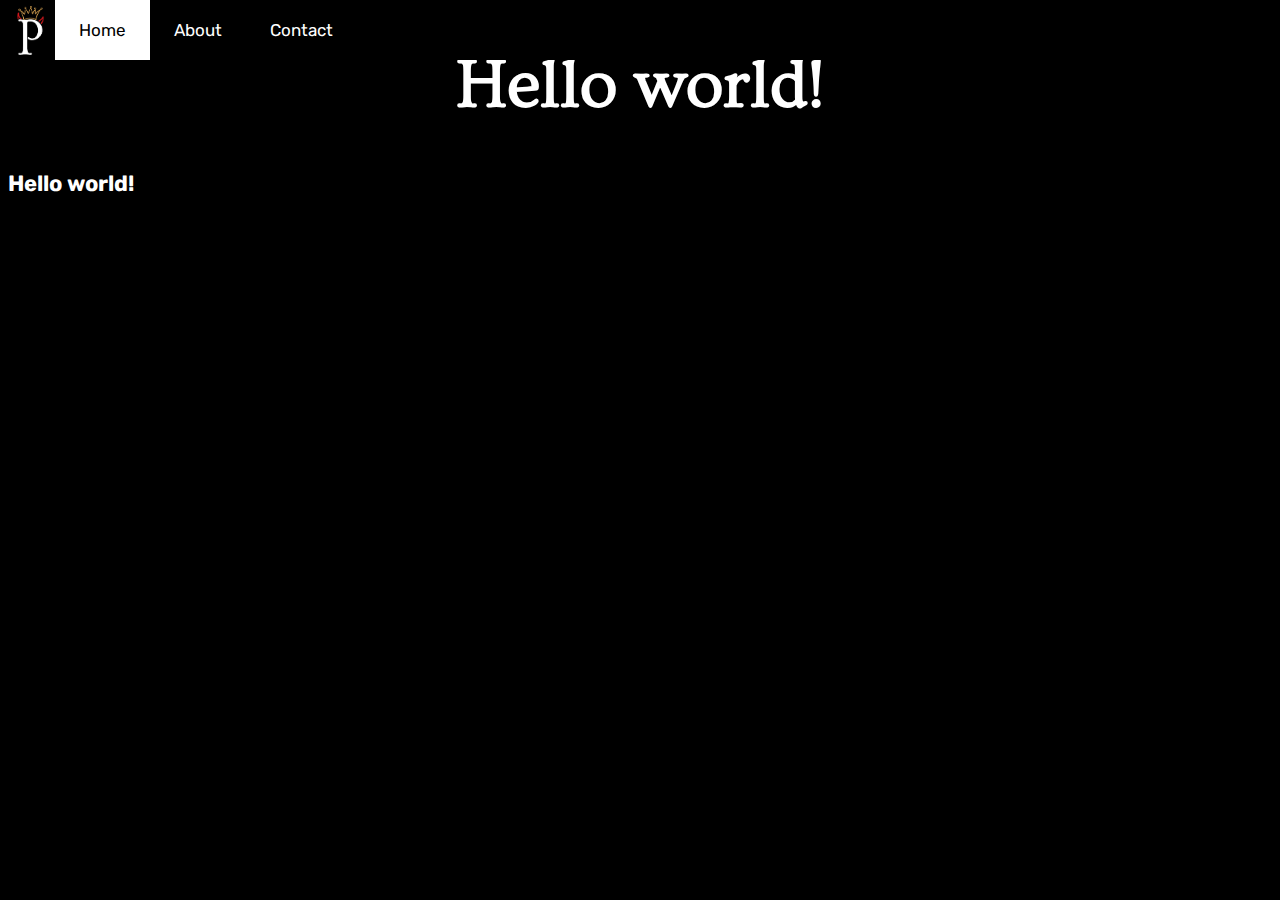
<file: pages/home/home.html>
<!DOCTYPE html>
<html>
    <head>
        <meta charset="UTF-8" name="viewport" content="width=device-width,initial-scale=1.0">
        <link href="./home.css" rel="stylesheet">
        <script src="./home.js"></script>
        <link rel="icon" type="image/x-icon" href="../assets/p-logo.png">
        <title>Prospy • Home</title>
    </head>
    <body>
        <div>
            <div class="topnav">
                <img src="../assets/p-logo.png" style="width: 49px; height: 49px; padding:6px; float:none; position: absolute; left: 0px;" href="../home/home.html" title="Home">
                <div class="nav-links">
                    <a class="active">Home</a>
                    <a href="../pages/about/about.html">About</a>
                    <a href="../pages/contact/contact.html">Contact</a>
                </div>
                <div class="topright-nav">
                    <a>invisible text!</a>
                </div>
            </div>
            <div class="ovo" style="text-align: center;">
                <h1 class="ovo">Hello world!</h1>
            </div>
            <div class="rubik">
                <h1 class="rubik">Hello world!</h1>
            </div>
        </div>
    </body>
</html>
</file>
<file: pages/home/home.css>
/*IMPORTS*/
@import url('https://fonts.googleapis.com/css2?family=Rubik:ital,wght@0,300..900;1,300..900&display=swap'); /*Rubik*/
@import url('https://fonts.googleapis.com/css2?family=Ovo&family=Rubik:ital,wght@0,300..900;1,300..900&display=swap'); /*Ovo*/


/*CODE*/
    /*FONTS*/


.ovo {
    font-family: "Ovo", serif;
    font-size: 69px;
    color: #ffffff;
}
  
.rubik {
    font-family: 'Rubik', sans-serif;
    font-size: 22px;
    color: #ffffff;
}

    /*NAVIGATION BAR*/

/* Add a black background color to the top navigation */
.topnav {
    position: fixed;
    top: 0px;
    left: 0px;
    background-color: #000000;
    overflow: hidden;
    display: flex;
    align-items: center;
    text-align: left;
    width: 100%;
}

.nav-links {
    display: flex;
    margin-left: 55px; /* Adjust this value if needed */
}


/* Style the links inside the navigation bar */
.nav-links a {
    color: #ffffff;
    padding: 20px 24px;
    text-align: center;
    text-decoration: none;
    font-size: 17px;
    font-family: 'Rubik', sans-serif;
}

/* Change the color of links on hover */
.topnav a:hover {
    background-color: #2f2f2f;
    color: #ffffff;
}

/* Add a color to the active/current link */
.topnav a.active {
    background-color: #ffffff;
    color: #000000;
}

.topright-nav {
    right: 15px;
}

    /*WEBPAGE*/
body {
    background-color: #000000;
}
</file>
